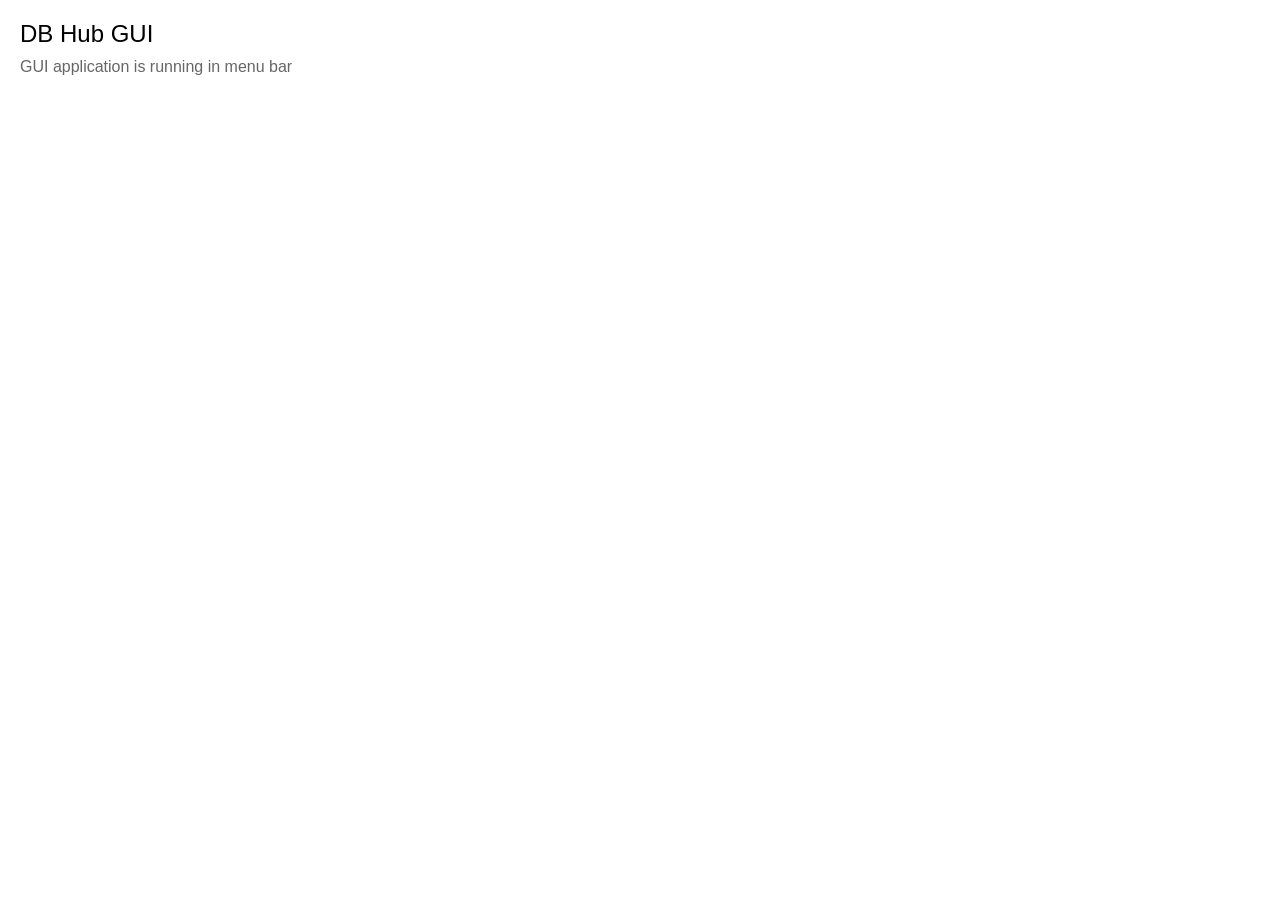
<file: gui/public/index.html>
<!DOCTYPE html>
<html lang="en">
<head>
    <meta charset="UTF-8">
    <meta name="viewport" content="width=device-width, initial-scale=1.0">
    <title>DB Hub GUI</title>
    <link rel="stylesheet" href="styles/common.css">
</head>
<body>
    <h1>DB Hub GUI</h1>
    <p>GUI application is running in menu bar</p>
    <script src="main.js"></script>
</body>
</html>
</file>
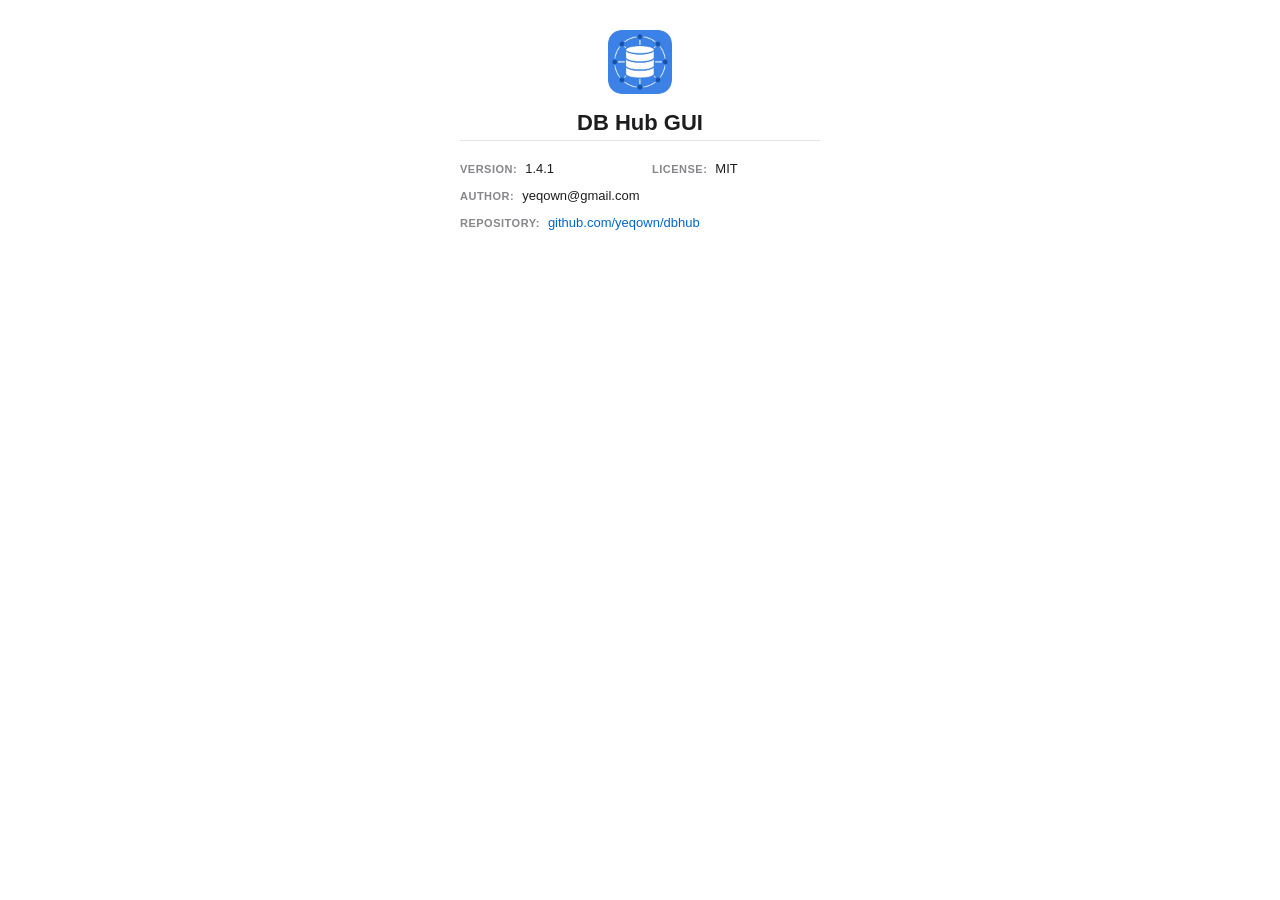
<file: gui/public/about.html>
<!DOCTYPE html>
<html lang="en">
<head>
    <meta charset="UTF-8">
    <meta name="viewport" content="width=device-width, initial-scale=1.0">
    <title>About DB Hub</title>
    <link rel="stylesheet" href="styles/common.css">
    <link rel="stylesheet" href="styles/about.css">
</head>
<body>
    <div class="about-container">
        <div class="app-icon">
            <img src="icons/app.png" alt="DB Hub Icon" width="64" height="64">
        </div>
        <h1 class="app-name">DB Hub GUI</h1>

        <div class="info-grid">
            <div class="info-item">
                <span class="info-label">Version:</span>
                <span class="info-value">1.4.1</span>
            </div>
            <div class="info-item">
                <span class="info-label">License:</span>
                <span class="info-value">MIT</span>
            </div>
            <div class="info-item full-width">
                <span class="info-label">Author:</span>
                <span class="info-value">yeqown@gmail.com</span>
            </div>
            <div class="info-item full-width">
                <span class="info-label">Repository:</span>
                <a href="#" id="repo-link" class="info-link">github.com/yeqown/dbhub</a>
            </div>
        </div>
    </div>

    <script src="about.js"></script>
</body>
</html>
</file>
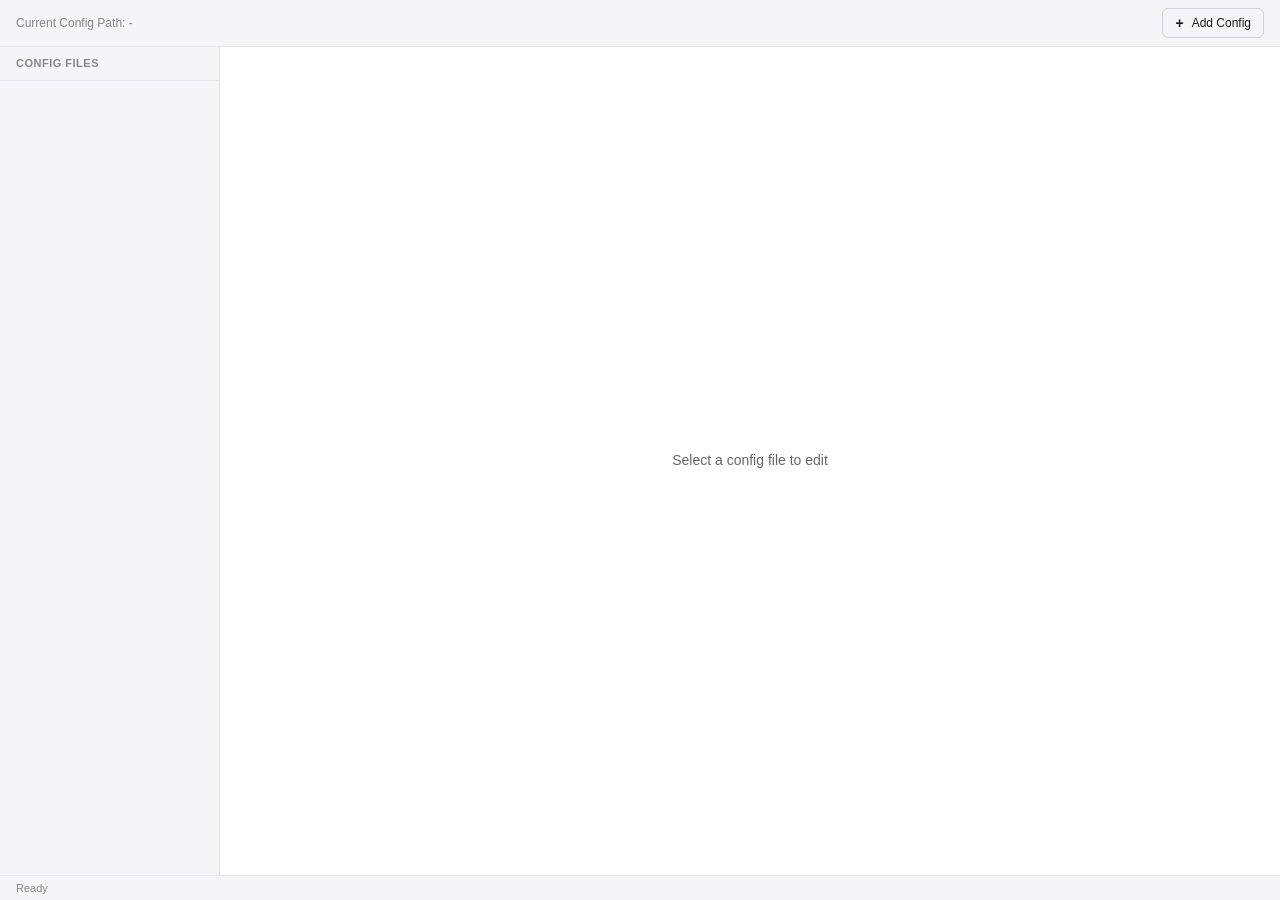
<file: gui/public/manage.html>
<!DOCTYPE html>
<html lang="en">
<head>
    <meta charset="UTF-8">
    <meta name="viewport" content="width=device-width, initial-scale=1.0">
    <title>Manage Configurations</title>
    <link rel="stylesheet" href="styles/common.css">
    <link rel="stylesheet" href="styles/macos.css">
    <link rel="stylesheet" href="styles/manage.css">
    <!-- CodeMirror for YAML syntax highlighting -->
    <link rel="stylesheet" href="lib/codemirror.min.css">
</head>
<body>
    <div class="manage-container">
        <!-- Toolbar -->
        <div class="toolbar">
            <div class="toolbar-left">
                <span id="current-config-path" class="config-path">Current Config Path: -</span>
            </div>
            <div class="toolbar-right">
                <button id="btn-add" class="macos-btn macos-btn-secondary macos-btn-small">
                    <span class="btn-icon">+</span> Add Config
                </button>
            </div>
        </div>

        <!-- Main Content -->
        <div class="main-content">
            <!-- Sidebar: File List -->
            <div class="sidebar">
                <div class="sidebar-header">
                    <span>Config Files</span>
                </div>
                <div id="file-list" class="file-list">
                    <!-- File items will be populated here -->
                </div>
            </div>

            <!-- Editor Area -->
            <div class="editor-area">
                <div id="editor-placeholder" class="editor-placeholder">
                    <p>Select a config file to edit</p>
                </div>
                <div id="editor-container" class="editor-container" style="display: none;">
                    <div class="editor-header">
                        <span id="current-file-name" class="file-name"></span>
                        <div class="editor-actions">
                            <button id="btn-cancel" class="macos-btn macos-btn-secondary macos-btn-small" disabled>
                                Cancel
                            </button>
                            <button id="btn-save" class="macos-btn macos-btn-primary macos-btn-small" disabled>
                                Save
                            </button>
                        </div>
                    </div>
                    <div id="editor" class="editor-wrapper"></div>
                </div>
            </div>
        </div>

        <!-- Status Bar -->
        <div class="status-bar">
            <span id="status-message" class="status-message">Ready</span>
            <span id="last-saved" class="last-saved"></span>
        </div>
    </div>

    <!-- Add Config Modal -->
    <div id="add-modal" class="modal">
        <div class="modal-backdrop"></div>
        <div class="modal-content macos-card">
            <h3 class="modal-title">New Config File</h3>
            <div class="macos-form-group">
                <label class="macos-form-label" for="new-file-name">File name:</label>
                <input type="text" id="new-file-name" class="macos-input" placeholder="e.g., production">
            </div>
            <div class="modal-actions">
                <button id="modal-cancel" class="macos-btn macos-btn-secondary">Cancel</button>
                <button id="modal-create" class="macos-btn macos-btn-primary">Create</button>
            </div>
        </div>
    </div>

    <!-- Confirm Modal -->
    <div id="confirm-modal" class="modal">
        <div class="modal-backdrop"></div>
        <div class="modal-content macos-card">
            <h3 id="confirm-title" class="modal-title"></h3>
            <p id="confirm-message" class="confirm-message"></p>
            <div class="modal-actions">
                <button id="confirm-cancel" class="macos-btn macos-btn-secondary">Cancel</button>
                <button id="confirm-ok" class="macos-btn macos-btn-danger">Delete</button>
            </div>
        </div>
    </div>

    <!-- Discard Modal -->
    <div id="discard-modal" class="modal">
        <div class="modal-backdrop"></div>
        <div class="modal-content macos-card">
            <h3 class="modal-title">Unsaved Changes</h3>
            <p class="confirm-message">You have unsaved changes. Do you want to discard them?</p>
            <div class="modal-actions">
                <button id="discard-cancel" class="macos-btn macos-btn-primary">Stay</button>
                <button id="discard-ok" class="macos-btn macos-btn-danger">Discard</button>
            </div>
        </div>
    </div>

    <!-- CodeMirror for YAML syntax highlighting -->
    <script src="lib/codemirror.min.js"></script>
    <script src="lib/yaml.min.js"></script>
    <script src="lib/closebrackets.min.js"></script>
    <script src="manage.js"></script>
</body>
</html>
</file>
<file: gui/public/styles/common.css>
:root {
    --bg-primary: #ffffff;
    --bg-secondary: #f5f5f5;
    --text-primary: #000000;
    --text-secondary: #666666;
    --border-color: #e0e0e0;
    --danger-color: #d32f2f;
    --success-color: #388e3c;
}

* {
    margin: 0;
    padding: 0;
    box-sizing: border-box;
}

body {
    font-family: -apple-system, BlinkMacSystemFont, 'Segoe UI', Roboto, sans-serif;
    background: var(--bg-primary);
    color: var(--text-primary);
    padding: 20px;
}

h1 {
    font-size: 24px;
    font-weight: 500;
    margin-bottom: 10px;
}

p {
    color: var(--text-secondary);
}
</file>
<file: gui/public/styles/about.css>
body {
    margin: 0;
    padding: 0;
    font-family: -apple-system, BlinkMacSystemFont, "Segoe UI", Roboto, Helvetica, Arial, sans-serif;
    background: #ffffff;
    overflow: hidden;
}

.about-container {
    display: flex;
    flex-direction: column;
    align-items: center;
    padding: 30px 20px;
    min-height: 320px;
    box-sizing: border-box;
}

.app-icon {
    margin-bottom: 16px;
}

.app-icon img {
    display: block;
    border-radius: 12px;
}

.app-name {
    margin: 0 0 4px 0;
    font-size: 22px;
    font-weight: 600;
    color: #1d1d1f;
}

.app-version {
    margin: 0 0 24px 0;
    font-size: 14px;
    color: #86868b;
}

.info-grid {
    display: grid;
    grid-template-columns: 1fr 1fr;
    gap: 12px 24px;
    width: 100%;
    max-width: 360px;
    padding-top: 20px;
    border-top: 1px solid #e5e5e7;
}

.info-item {
    display: flex;
    flex-direction: row;
    align-items: baseline;
    gap: 8px;
}

.info-item.full-width {
    grid-column: 1 / -1;
}

.info-label {
    font-size: 11px;
    font-weight: 600;
    color: #86868b;
    text-transform: uppercase;
    letter-spacing: 0.5px;
}

.info-value {
    font-size: 13px;
    color: #1d1d1f;
}

.info-link {
    font-size: 13px;
    color: #0066cc;
    text-decoration: none;
}

.info-link:hover {
    text-decoration: underline;
}
</file>
<file: gui/public/styles/macos.css>
/* macOS Native Style System for DB Hub GUI */

:root {
  /* macOS Color Palette */
  --macos-bg-primary: #ffffff;
  --macos-bg-secondary: #f5f5f7;
  --macos-bg-tertiary: #fafafa;
  --macos-text-primary: #1d1d1f;
  --macos-text-secondary: #86868b;
  --macos-border-color: #d2d2d7;
  --macos-border-light: #e5e5ea;

  /* macOS Accent Colors */
  --macos-blue: #007aff;
  --macos-blue-hover: #0051d5;
  --macos-green: #34c759;
  --macos-red: #ff3b30;
  --macos-orange: #ff9500;
  --macos-purple: #af52de;

  /* macOS Shadows */
  --macos-shadow-sm: 0 1px 2px 0 rgba(0, 0, 0, 0.05);
  --macos-shadow-md: 0 4px 6px -1px rgba(0, 0, 0, 0.1), 0 2px 4px -1px rgba(0, 0, 0, 0.06);
  --macos-shadow-lg: 0 10px 15px -3px rgba(0, 0, 0, 0.1), 0 4px 6px -2px rgba(0, 0, 0, 0.05);
  --macos-shadow-xl: 0 20px 25px -5px rgba(0, 0, 0, 0.1), 0 10px 10px -5px rgba(0, 0, 0, 0.04);

  /* macOS Border Radius */
  --macos-radius-sm: 6px;
  --macos-radius-md: 10px;
  --macos-radius-lg: 14px;
  --macos-radius-xl: 18px;

  /* macOS Spacing */
  --macos-spacing-xs: 4px;
  --macos-spacing-sm: 8px;
  --macos-spacing-md: 16px;
  --macos-spacing-lg: 24px;
  --macos-spacing-xl: 32px;

  /* macOS Typography */
  --macos-font-family: -apple-system, BlinkMacSystemFont, 'SF Pro Display', 'SF Pro Text', 'Helvetica Neue', Helvetica, Arial, sans-serif;
}

/* Base Styles */
* {
  margin: 0;
  padding: 0;
  box-sizing: border-box;
}

body {
  font-family: var(--macos-font-family);
  background: linear-gradient(135deg, #667eea 0%, #764ba2 100%);
  color: var(--macos-text-primary);
  line-height: 1.5;
  -webkit-font-smoothing: antialiased;
  -moz-osx-font-smoothing: grayscale;
}

/* macOS Glass Container */
.macos-glass {
  background: rgba(255, 255, 255, 0.85);
  backdrop-filter: blur(20px);
  -webkit-backdrop-filter: blur(20px);
  border: 1px solid rgba(255, 255, 255, 0.3);
  box-shadow: var(--macos-shadow-xl);
}

/* macOS Card */
.macos-card {
  background: var(--macos-bg-primary);
  border-radius: var(--macos-radius-lg);
  padding: var(--macos-spacing-lg);
  box-shadow: var(--macos-shadow-md);
  border: 1px solid var(--macos-border-light);
  transition: all 0.2s ease;
}

.macos-card:hover {
  box-shadow: var(--macos-shadow-lg);
}

/* macOS Button System */
.macos-btn {
  display: inline-flex;
  align-items: center;
  justify-content: center;
  gap: var(--macos-spacing-sm);
  padding: 10px 20px;
  font-size: 13px;
  font-weight: 500;
  font-family: var(--macos-font-family);
  border-radius: var(--macos-radius-md);
  border: none;
  cursor: pointer;
  transition: all 0.15s ease;
  white-space: nowrap;
}

.macos-btn-primary {
  background: var(--macos-blue);
  color: white;
  box-shadow: 0 2px 4px rgba(0, 122, 255, 0.3);
}

.macos-btn-primary:hover {
  background: var(--macos-blue-hover);
  box-shadow: 0 4px 8px rgba(0, 122, 255, 0.4);
  transform: translateY(-1px);
}

.macos-btn-primary:active {
  transform: translateY(0);
  box-shadow: 0 1px 2px rgba(0, 122, 255, 0.3);
}

.macos-btn-secondary {
  background: var(--macos-bg-secondary);
  color: var(--macos-text-primary);
  border: 1px solid var(--macos-border-color);
}

.macos-btn-secondary:hover {
  background: var(--macos-bg-tertiary);
  border-color: var(--macos-border-color);
}

.macos-btn-danger {
  background: var(--macos-red);
  color: white;
  box-shadow: 0 2px 4px rgba(255, 59, 48, 0.3);
}

.macos-btn-danger:hover {
  background: #d32f2f;
  box-shadow: 0 4px 8px rgba(255, 59, 48, 0.4);
}

.macos-btn-small {
  padding: 6px 12px;
  font-size: 12px;
  border-radius: var(--macos-radius-sm);
}

/* macOS Input System */
.macos-input {
  width: 100%;
  padding: 10px 14px;
  font-size: 13px;
  font-family: var(--macos-font-family);
  border: 1px solid var(--macos-border-color);
  border-radius: var(--macos-radius-md);
  background: var(--macos-bg-primary);
  color: var(--macos-text-primary);
  transition: all 0.15s ease;
  outline: none;
}

.macos-input:focus {
  border-color: var(--macos-blue);
  box-shadow: 0 0 0 3px rgba(0, 122, 255, 0.1);
  outline: none;
}

.macos-input::placeholder {
  color: var(--macos-text-secondary);
}

/* macOS Select */
.macos-select {
  width: 100%;
  padding: 10px 14px;
  font-size: 13px;
  font-family: var(--macos-font-family);
  border: 1px solid var(--macos-border-color);
  border-radius: var(--macos-radius-md);
  background: var(--macos-bg-primary);
  color: var(--macos-text-primary);
  cursor: pointer;
  appearance: none;
  background-image: url("data:image/svg+xml,%3Csvg xmlns='http://www.w3.org/2000/svg' width='12' height='12' viewBox='0 0 12 12'%3E%3Cpath fill='%2386868b' d='M6 9L1 4h10z'/%3E%3C/svg%3E");
  background-repeat: no-repeat;
  background-position: right 14px center;
  padding-right: 36px;
}

.macos-select:focus {
  border-color: var(--macos-blue);
  box-shadow: 0 0 0 3px rgba(0, 122, 255, 0.1);
  outline: none;
}

/* macOS Table */
.macos-table {
  width: 100%;
  border-collapse: separate;
  border-spacing: 0;
  background: var(--macos-bg-primary);
  border-radius: var(--macos-radius-lg);
  overflow: hidden;
  box-shadow: var(--macos-shadow-md);
}

.macos-table thead {
  background: var(--macos-bg-secondary);
  border-bottom: 1px solid var(--macos-border-light);
}

.macos-table th {
  padding: 14px 16px;
  text-align: left;
  font-size: 12px;
  font-weight: 600;
  color: var(--macos-text-secondary);
  text-transform: uppercase;
  letter-spacing: 0.5px;
}

.macos-table td {
  padding: 14px 16px;
  border-bottom: 1px solid var(--macos-border-light);
  font-size: 13px;
}

.macos-table tbody tr {
  transition: background 0.15s ease;
}

.macos-table tbody tr:hover {
  background: var(--macos-bg-secondary);
}

.macos-table tbody tr:last-child td {
  border-bottom: none;
}

/* macOS Form Group */
.macos-form-group {
  margin-bottom: var(--macos-spacing-md);
}

.macos-form-label {
  display: block;
  margin-bottom: var(--macos-spacing-sm);
  font-size: 13px;
  font-weight: 500;
  color: var(--macos-text-primary);
}

/* macOS Header */
.macos-header {
  background: rgba(255, 255, 255, 0.9);
  backdrop-filter: blur(20px);
  -webkit-backdrop-filter: blur(20px);
  border-bottom: 1px solid var(--macos-border-light);
  padding: var(--macos-spacing-lg) var(--macos-spacing-xl);
  position: sticky;
  top: 0;
  z-index: 100;
}

.macos-header h1 {
  font-size: 24px;
  font-weight: 600;
  color: var(--macos-text-primary);
  margin: 0;
}

.macos-header-actions {
  display: flex;
  gap: var(--macos-spacing-sm);
  margin-top: var(--macos-spacing-md);
}

/* macOS Container */
.macos-container {
  max-width: 1200px;
  margin: 0 auto;
  padding: var(--macos-spacing-xl);
}

/* macOS Section */
.macos-section {
  margin-bottom: var(--macos-spacing-xl);
}

.macos-section h2 {
  font-size: 18px;
  font-weight: 600;
  color: var(--macos-text-primary);
  margin-bottom: var(--macos-spacing-md);
}

/* macOS Filter Bar */
.macos-filter-bar {
  display: flex;
  gap: var(--macos-spacing-md);
  margin-bottom: var(--macos-spacing-lg);
  flex-wrap: wrap;
}

.macos-filter-bar .macos-select,
.macos-filter-bar .macos-input {
  flex: 1;
  min-width: 150px;
}

/* macOS Tags */
.macos-tag {
  display: inline-flex;
  align-items: center;
  padding: 4px 10px;
  font-size: 11px;
  font-weight: 500;
  border-radius: 12px;
  background: var(--macos-bg-secondary);
  color: var(--macos-text-primary);
}

.macos-tag-blue {
  background: rgba(0, 122, 255, 0.1);
  color: var(--macos-blue);
}

.macos-tag-green {
  background: rgba(52, 199, 89, 0.1);
  color: var(--macos-green);
}

.macos-tag-red {
  background: rgba(255, 59, 48, 0.1);
  color: var(--macos-red);
}

/* macOS Utility Classes */
.macos-text-center { text-align: center; }
.macos-text-right { text-align: right; }
.macos-mb-sm { margin-bottom: var(--macos-spacing-sm); }
.macos-mb-md { margin-bottom: var(--macos-spacing-md); }
.macos-mb-lg { margin-bottom: var(--macos-spacing-lg); }
.macos-flex { display: flex; }
.macos-flex-center { display: flex; align-items: center; justify-content: center; }
.macos-flex-between { display: flex; align-items: center; justify-content: space-between; }
.macos-gap-sm { gap: var(--macos-spacing-sm); }
.macos-gap-md { gap: var(--macos-spacing-md); }

/* macOS Scrollbar */
::-webkit-scrollbar {
  width: 12px;
  height: 12px;
}

::-webkit-scrollbar-track {
  background: transparent;
}

::-webkit-scrollbar-thumb {
  background: rgba(0, 0, 0, 0.2);
  border-radius: 6px;
  border: 3px solid transparent;
  background-clip: content-box;
}

::-webkit-scrollbar-thumb:hover {
  background: rgba(0, 0, 0, 0.3);
  border: 3px solid transparent;
  background-clip: content-box;
}

/* macOS Selection */
::selection {
  background: rgba(0, 122, 255, 0.2);
  color: var(--macos-text-primary);
}
</file>
<file: gui/public/styles/manage.css>
/* Manage Page Styles - macOS Native Style */

body {
    background: var(--macos-bg-primary);
    padding: 0;
    height: 100vh;
    overflow: hidden;
}

.manage-container {
    display: flex;
    flex-direction: column;
    height: 100vh;
}

/* Toolbar */
.toolbar {
    display: flex;
    justify-content: space-between;
    align-items: center;
    padding: var(--macos-spacing-sm) var(--macos-spacing-md);
    background: var(--macos-bg-secondary);
    border-bottom: 1px solid var(--macos-border-light);
    -webkit-app-region: drag;
}

.toolbar-left,
.toolbar-right {
    display: flex;
    gap: var(--macos-spacing-sm);
    -webkit-app-region: no-drag;
    align-items: center;
}

.config-path {
    font-size: 12px;
    color: var(--macos-text-secondary);
}

.btn-icon {
    font-size: 14px;
    font-weight: 600;
}

/* Main Content Area */
.main-content {
    display: flex;
    flex: 1;
    overflow: hidden;
}

/* Sidebar */
.sidebar {
    width: 220px;
    min-width: 180px;
    max-width: 300px;
    background: var(--macos-bg-secondary);
    border-right: 1px solid var(--macos-border-light);
    display: flex;
    flex-direction: column;
}

.sidebar-header {
    padding: var(--macos-spacing-sm) var(--macos-spacing-md);
    font-size: 11px;
    font-weight: 600;
    color: var(--macos-text-secondary);
    text-transform: uppercase;
    letter-spacing: 0.5px;
    border-bottom: 1px solid var(--macos-border-light);
}

.file-list {
    flex: 1;
    overflow-y: auto;
    padding: var(--macos-spacing-xs);
}

.file-item {
    display: flex;
    align-items: center;
    justify-content: space-between;
    padding: var(--macos-spacing-sm) var(--macos-spacing-md);
    border-radius: var(--macos-radius-sm);
    cursor: pointer;
    transition: background 0.15s ease;
    margin-bottom: 2px;
}

.file-item:hover {
    background: rgba(0, 0, 0, 0.05);
}

.file-item.active {
    background: var(--macos-blue);
    color: white;
}

.file-item.active .file-item-name {
    color: white;
}

.file-item.active .file-item-delete svg {
    stroke: white;
}

.file-item-name {
    font-size: 13px;
    font-weight: 500;
    overflow: hidden;
    text-overflow: ellipsis;
    white-space: nowrap;
    flex: 1;
}

.file-item-delete {
    opacity: 0;
    background: none;
    border: none;
    cursor: pointer;
    padding: 4px;
    border-radius: 4px;
    display: flex;
    align-items: center;
    justify-content: center;
    transition: opacity 0.15s ease, background 0.15s ease;
}

.file-item-delete svg {
    width: 14px;
    height: 14px;
    stroke: var(--macos-red);
    stroke-width: 2;
}

.file-item:hover .file-item-delete {
    opacity: 0.7;
}

.file-item-delete:hover {
    opacity: 1;
    background: rgba(255, 59, 48, 0.15);
}

/* Editor Area */
.editor-area {
    flex: 1;
    display: flex;
    flex-direction: column;
    background: var(--macos-bg-primary);
    overflow: hidden;
}

.editor-placeholder {
    flex: 1;
    display: flex;
    align-items: center;
    justify-content: center;
    color: var(--macos-text-secondary);
    font-size: 14px;
}

.editor-container {
    flex: 1;
    display: flex;
    flex-direction: column;
    overflow: hidden;
}

.editor-header {
    display: flex;
    justify-content: space-between;
    align-items: center;
    padding: var(--macos-spacing-sm) var(--macos-spacing-md);
    border-bottom: 1px solid var(--macos-border-light);
    background: var(--macos-bg-secondary);
}

.file-name {
    font-size: 13px;
    font-weight: 500;
    color: var(--macos-text-primary);
}

.editor-actions {
    display: flex;
    gap: var(--macos-spacing-sm);
    opacity: 0;
    pointer-events: none;
    transition: opacity 0.15s ease;
}

.editor-actions.visible {
    opacity: 1;
    pointer-events: auto;
}

.editor-wrapper {
    flex: 1;
    overflow: hidden;
}

/* CodeMirror customization for macOS style */
.CodeMirror {
    height: 100% !important;
    font-family: 'SF Mono', 'Monaco', 'Menlo', 'Courier New', monospace;
    font-size: 12px;
    line-height: 1.6;
    border: none;
    background: var(--macos-bg-primary);
}

.CodeMirror-gutters {
    background: var(--macos-bg-secondary);
    border-right: 1px solid var(--macos-border-light);
}

.CodeMirror-linenumber {
    color: var(--macos-text-secondary);
    padding: 0 8px;
}

.CodeMirror-cursor {
    border-left: 2px solid var(--macos-blue);
}

.CodeMirror-selected {
    background: rgba(0, 122, 255, 0.2) !important;
}

/* YAML syntax colors - light theme */
.cm-s-default .cm-keyword { color: #7b3f9e; }
.cm-s-default .cm-atom { color: #0066cc; }
.cm-s-default .cm-number { color: #d73a49; }
.cm-s-default .cm-def { color: #0066cc; }
.cm-s-default .cm-variable { color: #1d1d1f; }
.cm-s-default .cm-variable-2 { color: #e36209; }
.cm-s-default .cm-variable-3 { color: #0066cc; }
.cm-s-default .cm-property { color: #0066cc; }
.cm-s-default .cm-operator { color: #d73a49; }
.cm-s-default .cm-comment { color: #86868b; font-style: italic; }
.cm-s-default .cm-string { color: #22863a; }
.cm-s-default .cm-string-2 { color: #22863a; }
.cm-s-default .cm-tag { color: #d73a49; }
.cm-s-default .cm-attribute { color: #0066cc; }
.cm-s-default .cm-hr { color: #86868b; }
.cm-s-default .cm-formatting { color: #d73a49; }

/* Status Bar */
.status-bar {
    display: flex;
    justify-content: space-between;
    align-items: center;
    padding: var(--macos-spacing-xs) var(--macos-spacing-md);
    background: var(--macos-bg-secondary);
    border-top: 1px solid var(--macos-border-light);
    font-size: 11px;
    color: var(--macos-text-secondary);
}

.status-message {
    display: flex;
    align-items: center;
    gap: var(--macos-spacing-xs);
}

.status-message.error {
    color: var(--macos-red);
}

.status-message.success {
    color: var(--macos-green);
}

.last-saved {
    opacity: 0.7;
}

/* Modal */
.modal {
    display: none;
    position: fixed;
    top: 0;
    left: 0;
    right: 0;
    bottom: 0;
    z-index: 1000;
    align-items: center;
    justify-content: center;
}

.modal.show {
    display: flex;
}

.modal-backdrop {
    position: absolute;
    top: 0;
    left: 0;
    right: 0;
    bottom: 0;
    background: rgba(0, 0, 0, 0.3);
}

.modal-content {
    position: relative;
    width: 320px;
    padding: var(--macos-spacing-lg);
    background: var(--macos-bg-primary);
    box-shadow: var(--macos-shadow-xl);
    z-index: 1001;
}

.modal-title {
    font-size: 16px;
    font-weight: 600;
    margin-bottom: var(--macos-spacing-md);
    color: var(--macos-text-primary);
}

.confirm-message {
    font-size: 13px;
    color: var(--macos-text-secondary);
    line-height: 1.5;
}

.modal-actions {
    display: flex;
    justify-content: flex-end;
    gap: var(--macos-spacing-sm);
    margin-top: var(--macos-spacing-lg);
}

/* Empty State */
.empty-state {
    display: flex;
    flex-direction: column;
    align-items: center;
    justify-content: center;
    padding: var(--macos-spacing-xl);
    color: var(--macos-text-secondary);
}

.empty-state p {
    font-size: 13px;
}

/* Modified indicator */
.modified::after {
    content: ' •';
    color: var(--macos-orange);
}

/* Resize handle for sidebar */
.sidebar {
    position: relative;
}

.sidebar::after {
    content: '';
    position: absolute;
    right: 0;
    top: 0;
    bottom: 0;
    width: 4px;
    cursor: col-resize;
}

/* Scrollbar for file list */
.file-list::-webkit-scrollbar {
    width: 8px;
}

.file-list::-webkit-scrollbar-track {
    background: transparent;
}

.file-list::-webkit-scrollbar-thumb {
    background: rgba(0, 0, 0, 0.15);
    border-radius: 4px;
}

.file-list::-webkit-scrollbar-thumb:hover {
    background: rgba(0, 0, 0, 0.25);
}
</file>
<file: gui/public/lib/codemirror.min.css>
.CodeMirror{font-family:monospace;height:300px;color:#000;direction:ltr}.CodeMirror-lines{padding:4px 0}.CodeMirror pre.CodeMirror-line,.CodeMirror pre.CodeMirror-line-like{padding:0 4px}.CodeMirror-gutter-filler,.CodeMirror-scrollbar-filler{background-color:#fff}.CodeMirror-gutters{border-right:1px solid #ddd;background-color:#f7f7f7;white-space:nowrap}.CodeMirror-linenumber{padding:0 3px 0 5px;min-width:20px;text-align:right;color:#999;white-space:nowrap}.CodeMirror-guttermarker{color:#000}.CodeMirror-guttermarker-subtle{color:#999}.CodeMirror-cursor{border-left:1px solid #000;border-right:none;width:0}.CodeMirror div.CodeMirror-secondarycursor{border-left:1px solid silver}.cm-fat-cursor .CodeMirror-cursor{width:auto;border:0!important;background:#7e7}.cm-fat-cursor div.CodeMirror-cursors{z-index:1}.cm-fat-cursor .CodeMirror-line::selection,.cm-fat-cursor .CodeMirror-line>span::selection,.cm-fat-cursor .CodeMirror-line>span>span::selection{background:0 0}.cm-fat-cursor .CodeMirror-line::-moz-selection,.cm-fat-cursor .CodeMirror-line>span::-moz-selection,.cm-fat-cursor .CodeMirror-line>span>span::-moz-selection{background:0 0}.cm-fat-cursor{caret-color:transparent}@-moz-keyframes blink{50%{background-color:transparent}}@-webkit-keyframes blink{50%{background-color:transparent}}@keyframes blink{50%{background-color:transparent}}.cm-tab{display:inline-block;text-decoration:inherit}.CodeMirror-rulers{position:absolute;left:0;right:0;top:-50px;bottom:0;overflow:hidden}.CodeMirror-ruler{border-left:1px solid #ccc;top:0;bottom:0;position:absolute}.cm-s-default .cm-header{color:#00f}.cm-s-default .cm-quote{color:#090}.cm-negative{color:#d44}.cm-positive{color:#292}.cm-header,.cm-strong{font-weight:700}.cm-em{font-style:italic}.cm-link{text-decoration:underline}.cm-strikethrough{text-decoration:line-through}.cm-s-default .cm-keyword{color:#708}.cm-s-default .cm-atom{color:#219}.cm-s-default .cm-number{color:#164}.cm-s-default .cm-def{color:#00f}.cm-s-default .cm-variable-2{color:#05a}.cm-s-default .cm-type,.cm-s-default .cm-variable-3{color:#085}.cm-s-default .cm-comment{color:#a50}.cm-s-default .cm-string{color:#a11}.cm-s-default .cm-string-2{color:#f50}.cm-s-default .cm-meta{color:#555}.cm-s-default .cm-qualifier{color:#555}.cm-s-default .cm-builtin{color:#30a}.cm-s-default .cm-bracket{color:#997}.cm-s-default .cm-tag{color:#170}.cm-s-default .cm-attribute{color:#00c}.cm-s-default .cm-hr{color:#999}.cm-s-default .cm-link{color:#00c}.cm-s-default .cm-error{color:red}.cm-invalidchar{color:red}.CodeMirror-composing{border-bottom:2px solid}div.CodeMirror span.CodeMirror-matchingbracket{color:#0b0}div.CodeMirror span.CodeMirror-nonmatchingbracket{color:#a22}.CodeMirror-matchingtag{background:rgba(255,150,0,.3)}.CodeMirror-activeline-background{background:#e8f2ff}.CodeMirror{position:relative;overflow:hidden;background:#fff}.CodeMirror-scroll{overflow:scroll!important;margin-bottom:-50px;margin-right:-50px;padding-bottom:50px;height:100%;outline:0;position:relative;z-index:0}.CodeMirror-sizer{position:relative;border-right:50px solid transparent}.CodeMirror-gutter-filler,.CodeMirror-hscrollbar,.CodeMirror-scrollbar-filler,.CodeMirror-vscrollbar{position:absolute;z-index:6;display:none;outline:0}.CodeMirror-vscrollbar{right:0;top:0;overflow-x:hidden;overflow-y:scroll}.CodeMirror-hscrollbar{bottom:0;left:0;overflow-y:hidden;overflow-x:scroll}.CodeMirror-scrollbar-filler{right:0;bottom:0}.CodeMirror-gutter-filler{left:0;bottom:0}.CodeMirror-gutters{position:absolute;left:0;top:0;min-height:100%;z-index:3}.CodeMirror-gutter{white-space:normal;height:100%;display:inline-block;vertical-align:top;margin-bottom:-50px}.CodeMirror-gutter-wrapper{position:absolute;z-index:4;background:0 0!important;border:none!important}.CodeMirror-gutter-background{position:absolute;top:0;bottom:0;z-index:4}.CodeMirror-gutter-elt{position:absolute;cursor:default;z-index:4}.CodeMirror-gutter-wrapper ::selection{background-color:transparent}.CodeMirror-gutter-wrapper ::-moz-selection{background-color:transparent}.CodeMirror-lines{cursor:text;min-height:1px}.CodeMirror pre.CodeMirror-line,.CodeMirror pre.CodeMirror-line-like{-moz-border-radius:0;-webkit-border-radius:0;border-radius:0;border-width:0;background:0 0;font-family:inherit;font-size:inherit;margin:0;white-space:pre;word-wrap:normal;line-height:inherit;color:inherit;z-index:2;position:relative;overflow:visible;-webkit-tap-highlight-color:transparent;-webkit-font-variant-ligatures:contextual;font-variant-ligatures:contextual}.CodeMirror-wrap pre.CodeMirror-line,.CodeMirror-wrap pre.CodeMirror-line-like{word-wrap:break-word;white-space:pre-wrap;word-break:normal}.CodeMirror-linebackground{position:absolute;left:0;right:0;top:0;bottom:0;z-index:0}.CodeMirror-linewidget{position:relative;z-index:2;padding:.1px}.CodeMirror-rtl pre{direction:rtl}.CodeMirror-code{outline:0}.CodeMirror-gutter,.CodeMirror-gutters,.CodeMirror-linenumber,.CodeMirror-scroll,.CodeMirror-sizer{-moz-box-sizing:content-box;box-sizing:content-box}.CodeMirror-measure{position:absolute;width:100%;height:0;overflow:hidden;visibility:hidden}.CodeMirror-cursor{position:absolute;pointer-events:none}.CodeMirror-measure pre{position:static}div.CodeMirror-cursors{visibility:hidden;position:relative;z-index:3}div.CodeMirror-dragcursors{visibility:visible}.CodeMirror-focused div.CodeMirror-cursors{visibility:visible}.CodeMirror-selected{background:#d9d9d9}.CodeMirror-focused .CodeMirror-selected{background:#d7d4f0}.CodeMirror-crosshair{cursor:crosshair}.CodeMirror-line::selection,.CodeMirror-line>span::selection,.CodeMirror-line>span>span::selection{background:#d7d4f0}.CodeMirror-line::-moz-selection,.CodeMirror-line>span::-moz-selection,.CodeMirror-line>span>span::-moz-selection{background:#d7d4f0}.cm-searching{background-color:#ffa;background-color:rgba(255,255,0,.4)}.cm-force-border{padding-right:.1px}@media print{.CodeMirror div.CodeMirror-cursors{visibility:hidden}}.cm-tab-wrap-hack:after{content:''}span.CodeMirror-selectedtext{background:0 0}
</file>
